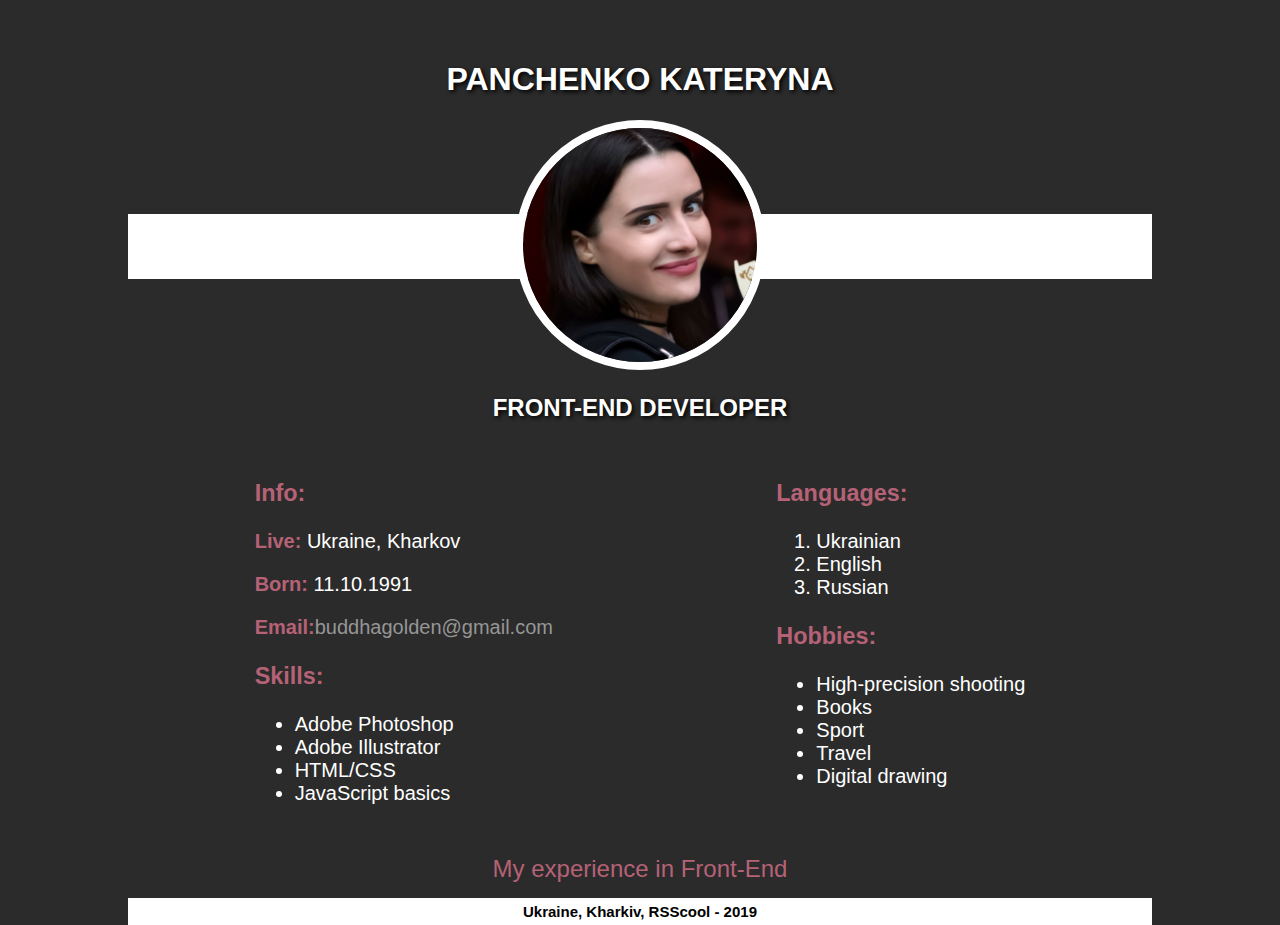
<file: index.html>
<!DOCTYPE html>
<html lang="en">
<head>
  <meta charset="UTF-8">
  <link rel="icon" href="images/iam.ico">
  <link rel="stylesheet" type="text/css" href="styles/styles.css">
  <title>My CV</title>
</head>
<body>
<div class="wrapper">
<header>
  <h1>Panchenko Kateryna</h1>
</header>
<div class="photoBlock">
  <a href="https://www.linkedin.com/in/katerina-panchenko-03258b172/" target="_blank">
    <img src="./images/iam.jpg" alt="Me">
  </a>
</div>
<h2>Front-end Developer</h2>
<section>
  <div class="info">
    <h3>Info:</h3>
    <p><strong>Live:</strong> Ukraine, Kharkov</p>
    <p><strong>Born:</strong> 11.10.1991</p>
    <p><strong>Email:</strong><a href="mailto:buddhagolden@gmail.com"> buddhagolden@gmail.com</a></p>
    <h3>Skills:</h3>
    <ul>
      <li>Adobe Photoshop</li>
      <li>Adobe Illustrator</li>
      <li>HTML/CSS</li>
      <li>JavaScript basics</li>
    </ul>
  </div>
  <div class="info2">
    <h3>Languages:</h3>
    <ol>
      <li>Ukrainian</li>
      <li>English</li>
      <li>Russian</li>
    </ol>
    <h3>Hobbies:</h3>
    <ul>
      <li>High-precision shooting</li>
      <li>Books</li>
      <li>Sport</li>
      <li>Travel</li>
      <li>Digital drawing</li>
    </ul>
  </div>
</section>
<section>
  <div class="experience">
    <a href="https://github.com/kat-panchenko?tab=repositories" target="_blank">My experience in Front-End</a>
  </div>
</section>
<footer>
  <address>
    Ukraine, Kharkiv, RSScool - 2019
  </address>
</footer>
</div>
</body>
</html>
</file>
<file: styles/styles.css>
body {
  color: #ffffff;
  background-color: #2b2b2b;
  font-family: "Gotham Pro Light", Arial, sans-serif;
  margin: 0 auto;
  padding-top: 40px;
}

body * {
  box-sizing: border-box;
}

.wrapper {
  width: 1024px;
  margin: 0 auto;
}
a {
  color: #969696;
  text-decoration: none;
}

div a {
  display: inline-block;
}

a:hover {
  color: #ffffff;
}

h1, h2 {
  text-transform: uppercase;
  text-align: center;
  text-shadow: 2px 2px 4px #000000;
}

strong, h3 {
  color: #b66276;
}

img {
  width: 250px;
  border: 8px solid #ffffff;
  border-radius: 50%;
}

div.photoBlock {
  position: relative;
  text-align: center;
}

div.photoBlock::before {
  display: block;
  position: absolute;
  content: "";
  width: 100%;
  height: 65px;
  background-color: white;
  top: 0;
  margin: auto;
  bottom: 0;
  z-index: -1;
}

body section {
  display: flex;
  font-size: 20px;
  padding: 15px;
  justify-content: space-around;
}

body footer {
  display: flex;
  font-family: "Gotham Pro Medium", Arial, sans-serif;
  font-size: 15px;
  color: #000;
  justify-content: center;
  background-color: #ffffff;
  padding: 5px;
}

address {
  font-weight: bold;
  font-style: normal;
}

.experience a {
  font-size: 24px;
  color: #b66276;
}

.experience a:hover {
  color: #067318;
}
</file>
